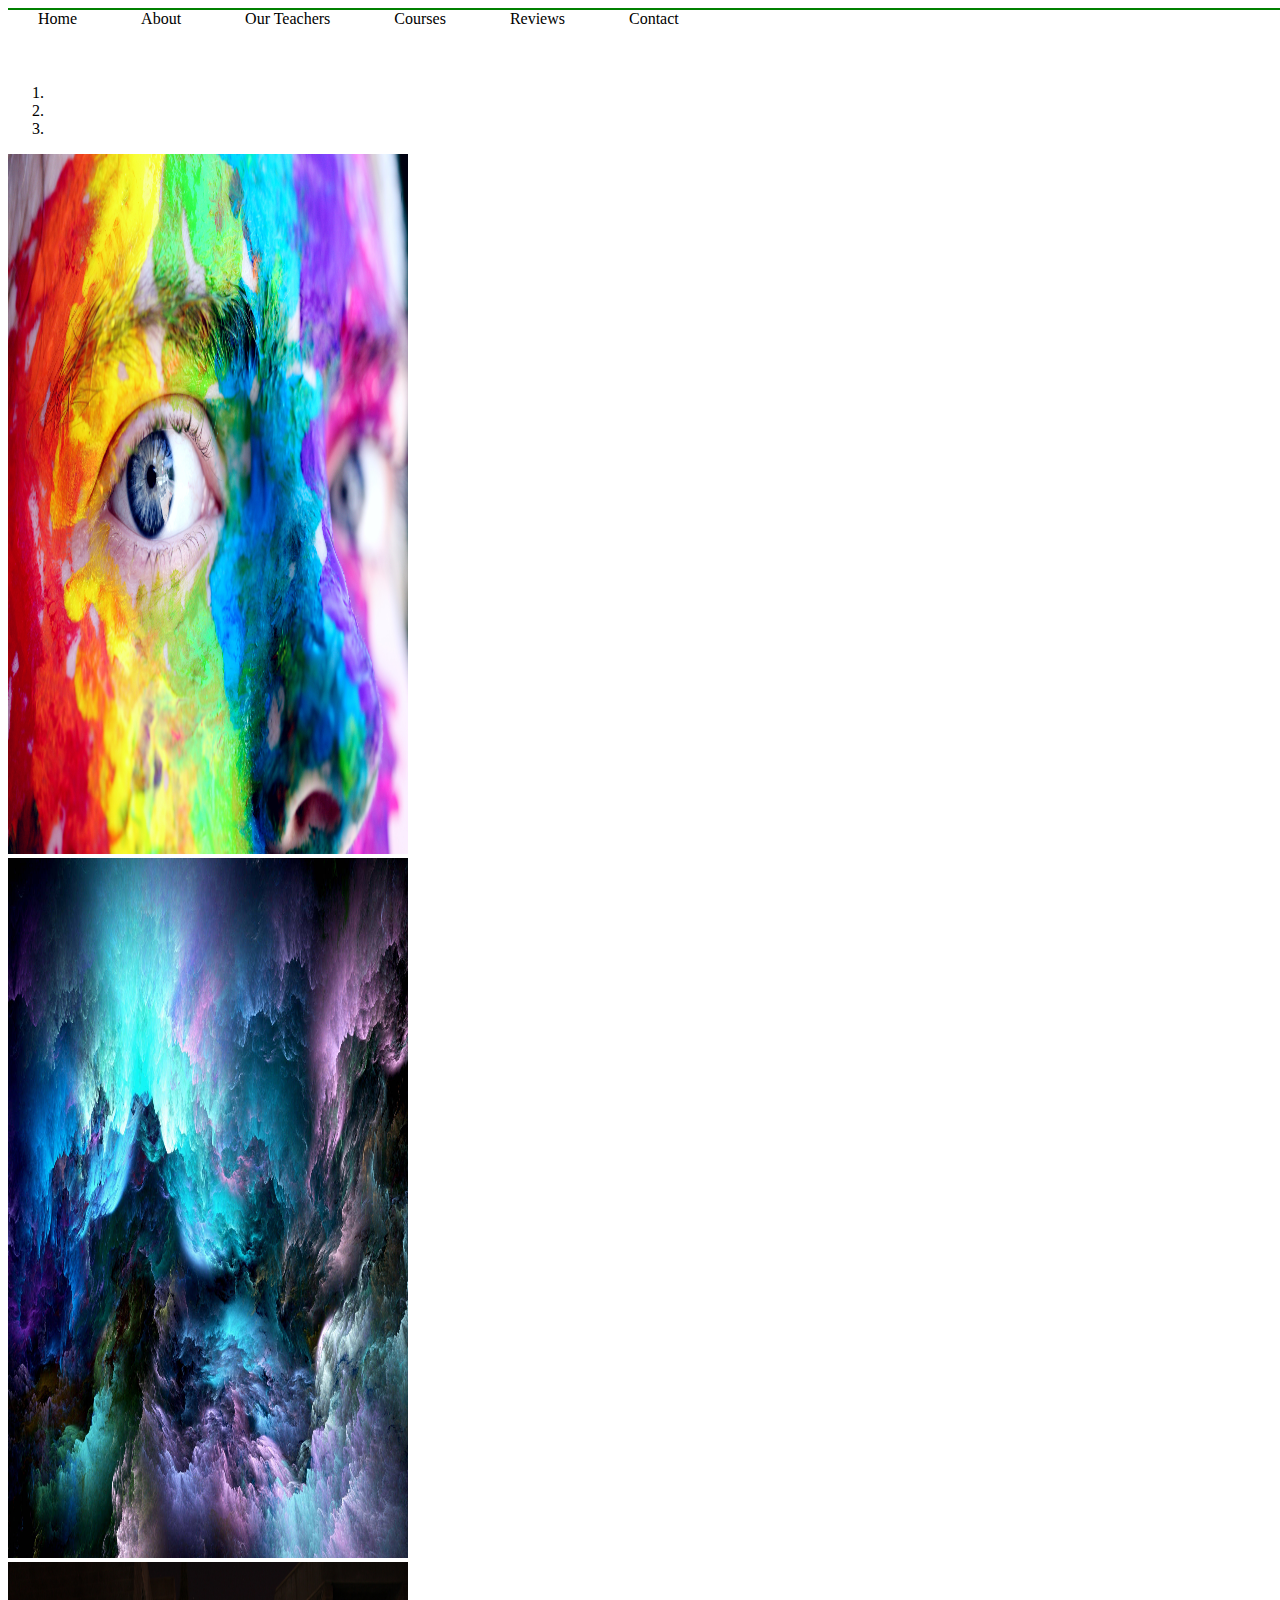
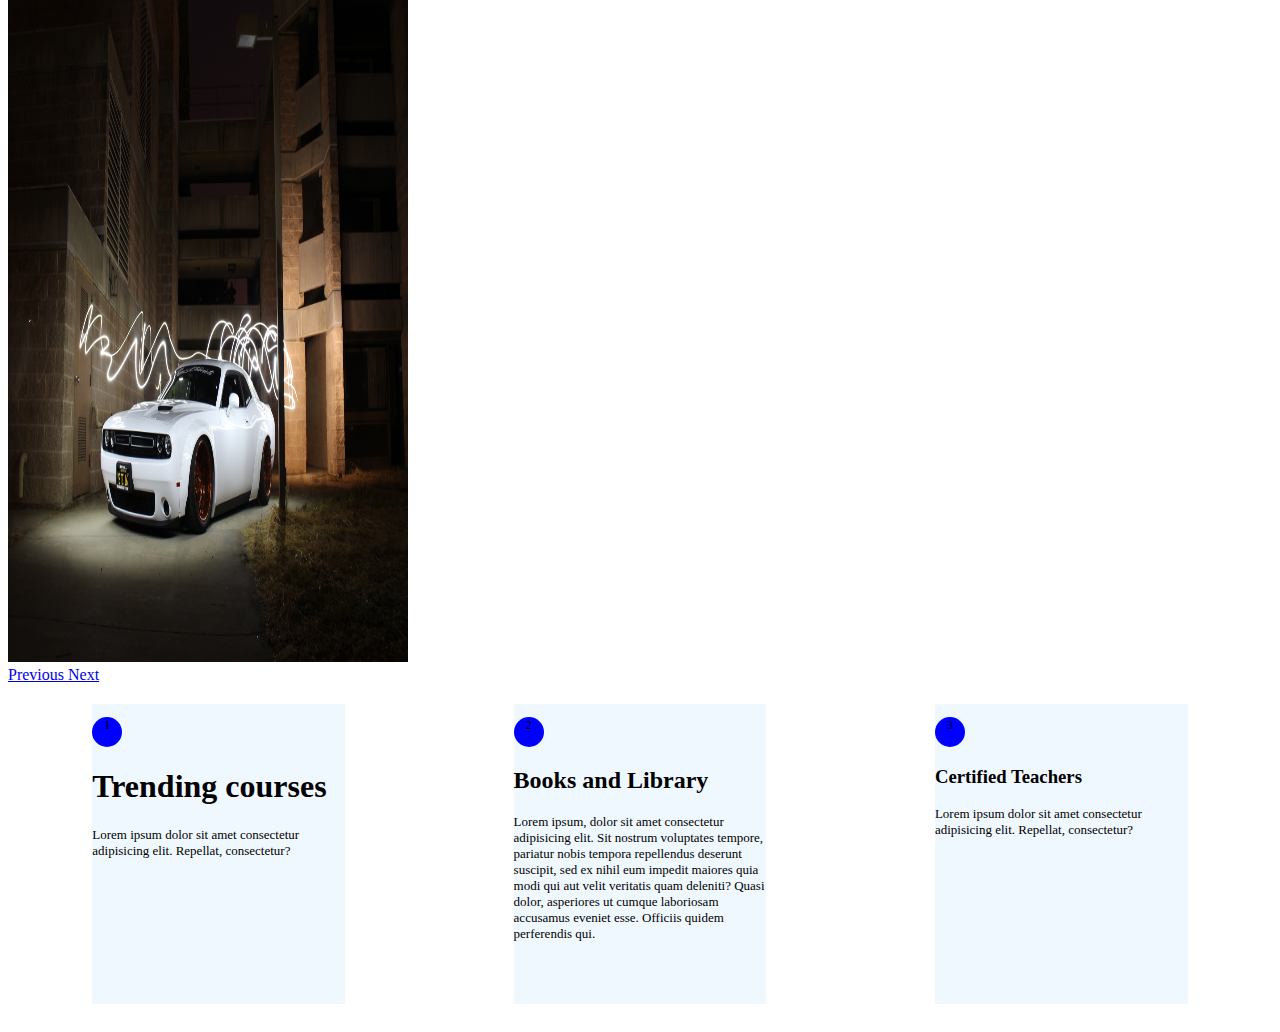
<file: index.html>
<!DOCTYPE html>
<html lang="en">
<head>
  <meta charset="UTF-8">
  <meta http-equiv="X-UA-Compatible" content="IE=edge">
  <meta name="viewport" content="width=device-width, initial-scale=1.0">
  <title>Document</title>
  <link rel="stylesheet" href="https://cdn.jsdelivr.net/npm/bootstrap@4.5.3/dist/css/bootstrap.min.css" integrity="sha384-TX8t27EcRE3e/ihU7zmQxVncDAy5uIKz4rEkgIXeMed4M0jlfIDPvg6uqKI2xXr2" crossorigin="anonymous"">
  <link rel="stylesheet" href="style.css">
</head>
<body>
  <div class="empty"></div>
  <div class="box">
    <nav>
      <a>Home</a>
      <a>About</a>
      <a>Our Teachers</a>
      <a>Courses</a>
      <a>Reviews</a>
      <a>Contact</a>
    </nav>
  </div>
  <br>
  <script src="https://code.jquery.com/jquery-3.5.1.slim.min.js" integrity="sha384-DfXdz2htPH0lsSSs5nCTpuj/zy4C+OGpamoFVy38MVBnE+IbbVYUew+OrCXaRkfj" crossorigin="anonymous"></script>
  <script src="https://cdn.jsdelivr.net/npm/bootstrap@4.5.3/dist/js/bootstrap.bundle.min.js" integrity="sha384-ho+j7jyWK8fNQe+A12Hb8AhRq26LrZ/JpcUGGOn+Y7RsweNrtN/tE3MoK7ZeZDyx" crossorigin="anonymous"></script>
  <div id="carouselExampleIndicators" class="carousel slide" data-ride="carousel">
    <ol class="carousel-indicators">
      <li data-target="#carouselExampleIndicators" data-slide-to="0" class="active"></li>
      <li data-target="#carouselExampleIndicators" data-slide-to="1"></li>
      <li data-target="#carouselExampleIndicators" data-slide-to="2"></li>
    </ol>
    <div class="carousel-inner">
      <div class="carousel-item active">
        <img src="./1.jpg" class="d-block w-100" alt="..." width="400px" height="700px">
      </div>
      <div class="carousel-item">
        <img src="./2.jpg" class="d-block w-100" alt="..."width="400px" height="700px">
      </div>
      <div class="carousel-item">
        <img src="./3.jpg" class="d-block w-100" alt="..."width="400px" height="700px">
      </div>
    </div>
    <a class="carousel-control-prev" href="#carouselExampleIndicators" role="button" data-slide="prev">
      <span class="carousel-control-prev-icon" aria-hidden="true"></span>
      <span class="sr-only">Previous</span>
    </a>
    <a class="carousel-control-next" href="#carouselExampleIndicators" role="button" data-slide="next">
      <span class="carousel-control-next-icon" aria-hidden="true"></span>
      <span class="sr-only">Next</span>
    </a>
  </div>
  <div class="container">
    <div class="col">
      <div class="circle">
         <p>1</p>
      </div>
      <h1>Trending courses</h1>
      <p>Lorem ipsum dolor sit amet consectetur adipisicing elit. Repellat, consectetur?</p>
    </div>
    <div class="col">
      <div class="circle">
        <p>2</p>
      </div>
      <h2>Books and Library</h2>
      <p>Lorem ipsum, dolor sit amet consectetur adipisicing elit. Sit nostrum voluptates tempore, pariatur nobis tempora repellendus deserunt suscipit, sed ex nihil eum impedit maiores quia modi qui aut velit veritatis quam deleniti? Quasi dolor, asperiores ut cumque laboriosam accusamus eveniet esse. Officiis quidem perferendis qui.</p>
    </div>
    <div class="col">
      <div class="circle">
        <p>3</p>
      </div>
      <h3>Certified Teachers</h3>
      <p>Lorem ipsum dolor sit amet consectetur adipisicing elit. Repellat, consectetur?</p>
    </div>
  </div>
  
</body>
</html>
</file>
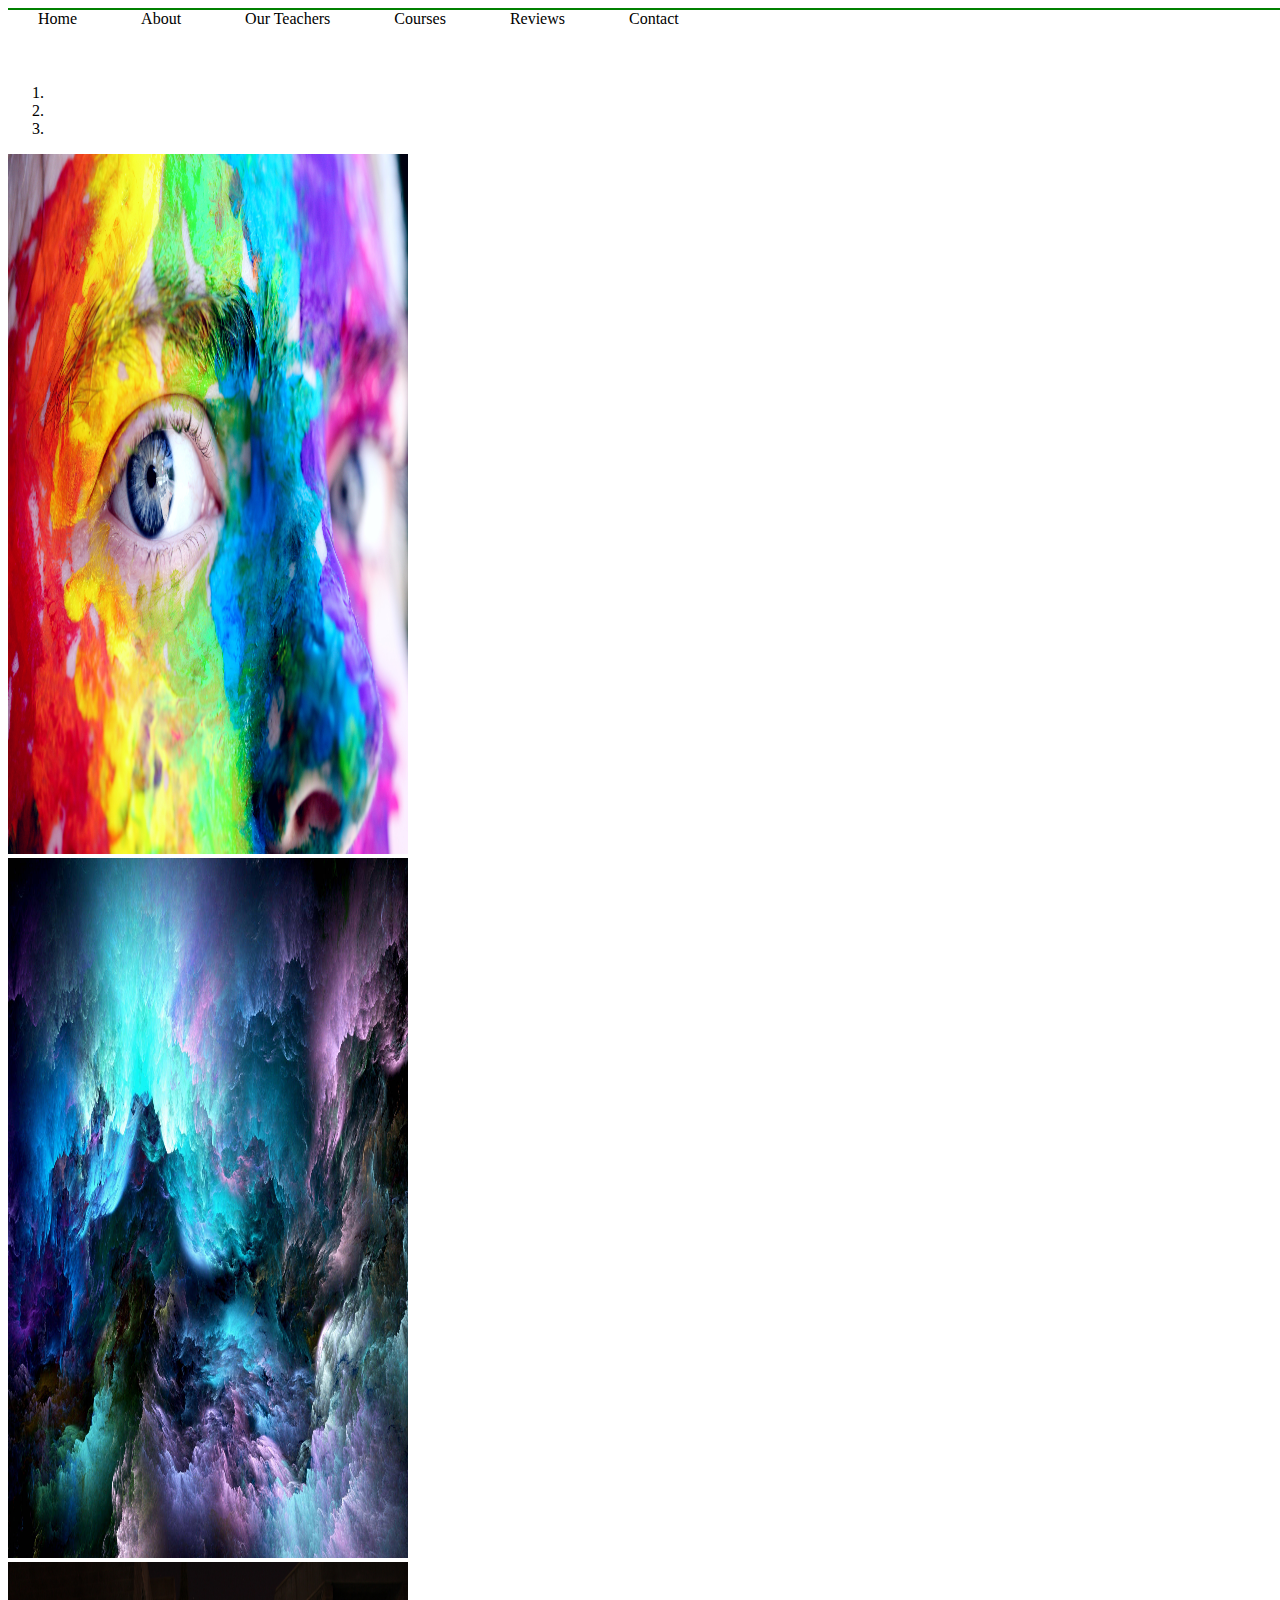
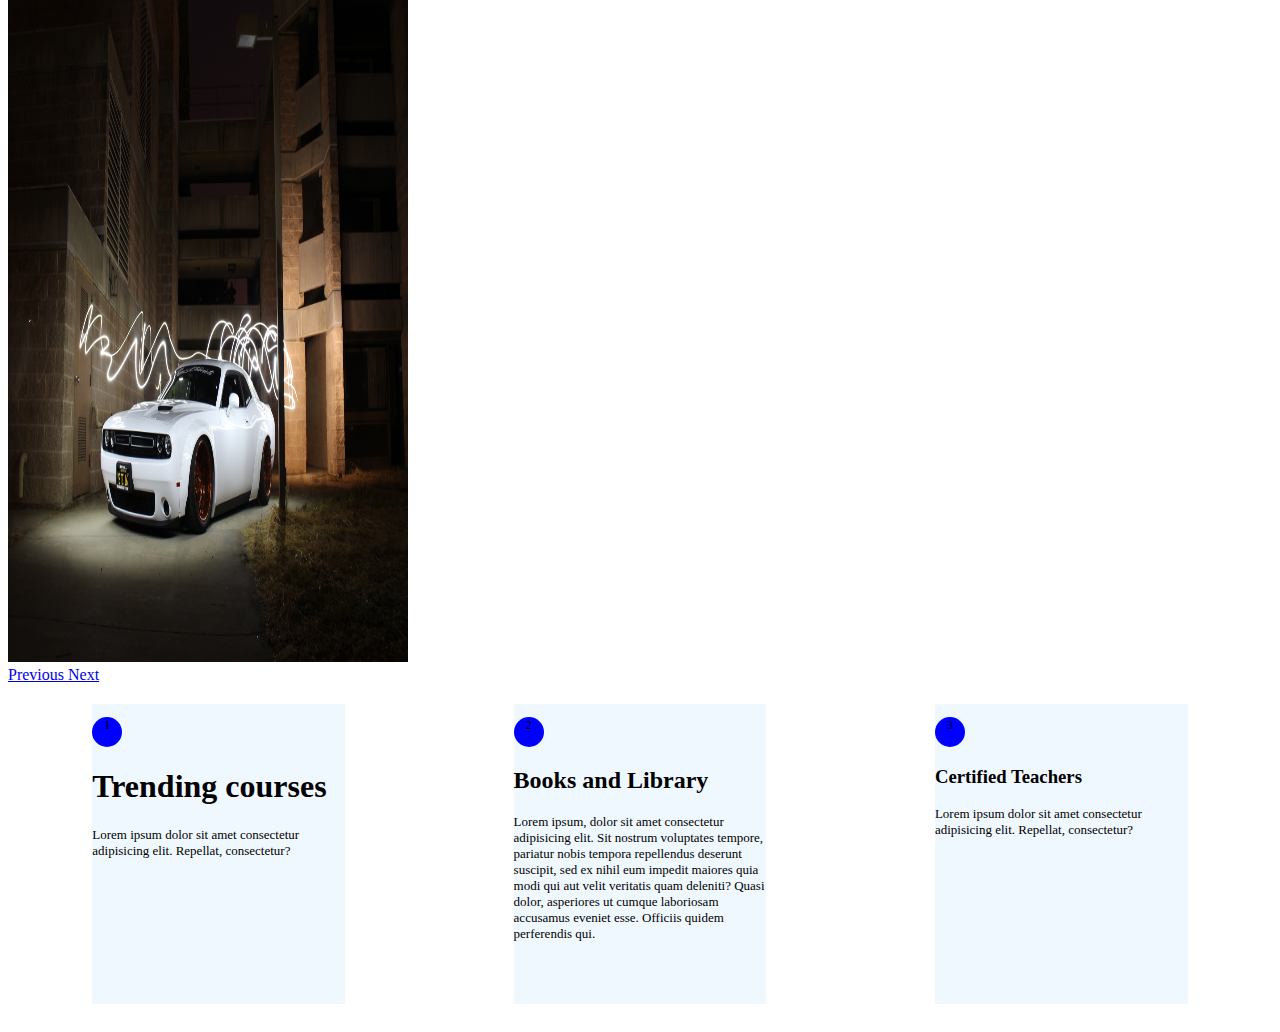
<file: bootsrap.html>
<!DOCTYPE html>
<html lang="en">
<head>
  <meta charset="UTF-8">
  <meta http-equiv="X-UA-Compatible" content="IE=edge">
  <meta name="viewport" content="width=device-width, initial-scale=1.0">
  <title>Document</title>
  <link rel="stylesheet" href="https://cdn.jsdelivr.net/npm/bootstrap@4.5.3/dist/css/bootstrap.min.css" integrity="sha384-TX8t27EcRE3e/ihU7zmQxVncDAy5uIKz4rEkgIXeMed4M0jlfIDPvg6uqKI2xXr2" crossorigin="anonymous"">
  <link rel="stylesheet" href="style.css">
</head>
<body>
  <div class="empty"></div>
  <div class="box">
    <nav>
      <a>Home</a>
      <a>About</a>
      <a>Our Teachers</a>
      <a>Courses</a>
      <a>Reviews</a>
      <a>Contact</a>
    </nav>
  </div>
  <br>
  <script src="https://code.jquery.com/jquery-3.5.1.slim.min.js" integrity="sha384-DfXdz2htPH0lsSSs5nCTpuj/zy4C+OGpamoFVy38MVBnE+IbbVYUew+OrCXaRkfj" crossorigin="anonymous"></script>
  <script src="https://cdn.jsdelivr.net/npm/bootstrap@4.5.3/dist/js/bootstrap.bundle.min.js" integrity="sha384-ho+j7jyWK8fNQe+A12Hb8AhRq26LrZ/JpcUGGOn+Y7RsweNrtN/tE3MoK7ZeZDyx" crossorigin="anonymous"></script>
  <div id="carouselExampleIndicators" class="carousel slide" data-ride="carousel">
    <ol class="carousel-indicators">
      <li data-target="#carouselExampleIndicators" data-slide-to="0" class="active"></li>
      <li data-target="#carouselExampleIndicators" data-slide-to="1"></li>
      <li data-target="#carouselExampleIndicators" data-slide-to="2"></li>
    </ol>
    <div class="carousel-inner">
      <div class="carousel-item active">
        <img src="./1.jpg" class="d-block w-100" alt="..." width="400px" height="700px">
      </div>
      <div class="carousel-item">
        <img src="./2.jpg" class="d-block w-100" alt="..."width="400px" height="700px">
      </div>
      <div class="carousel-item">
        <img src="./3.jpg" class="d-block w-100" alt="..."width="400px" height="700px">
      </div>
    </div>
    <a class="carousel-control-prev" href="#carouselExampleIndicators" role="button" data-slide="prev">
      <span class="carousel-control-prev-icon" aria-hidden="true"></span>
      <span class="sr-only">Previous</span>
    </a>
    <a class="carousel-control-next" href="#carouselExampleIndicators" role="button" data-slide="next">
      <span class="carousel-control-next-icon" aria-hidden="true"></span>
      <span class="sr-only">Next</span>
    </a>
  </div>
  <div class="container">
    <div class="col">
      <div class="circle">
         <p>1</p>
      </div>
      <h1>Trending courses</h1>
      <p>Lorem ipsum dolor sit amet consectetur adipisicing elit. Repellat, consectetur?</p>
    </div>
    <div class="col">
      <div class="circle">
        <p>2</p>
      </div>
      <h2>Books and Library</h2>
      <p>Lorem ipsum, dolor sit amet consectetur adipisicing elit. Sit nostrum voluptates tempore, pariatur nobis tempora repellendus deserunt suscipit, sed ex nihil eum impedit maiores quia modi qui aut velit veritatis quam deleniti? Quasi dolor, asperiores ut cumque laboriosam accusamus eveniet esse. Officiis quidem perferendis qui.</p>
    </div>
    <div class="col">
      <div class="circle">
        <p>3</p>
      </div>
      <h3>Certified Teachers</h3>
      <p>Lorem ipsum dolor sit amet consectetur adipisicing elit. Repellat, consectetur?</p>
    </div>
  </div>
  
</body>
</html>
</file>
<file: style.css>
.empty{
    width:2000px;
    height:2px;
    background-color: green;
}
.box{
    width:2000px;
    height: 40px;

}
nav{
    width:2000px;
    height: 40px;
}
nav a{
    padding: 30px;
    height: 50px;
    width: 40px;
    
    
    
}
nav a:hover{
    background-color:green;
    
}
.container{
    width:100%;
    height: auto;
    display:flex;
    flex-direction: row;
    justify-content: space-around;
    flex-flow:wrap;

}
.col{
    width:20%;
    height:300px;
    margin:20px;
    box-sizing: border-box;
    background-color: aliceblue;
    border-color:crimson;
    
}
.circle{
    background-color: blue;
    width:30px;
    height: 30px;
    border-radius: 50%;
    text-align: center;
    font-size:larger;
}
p{
    font-size: small;
}
</file>
